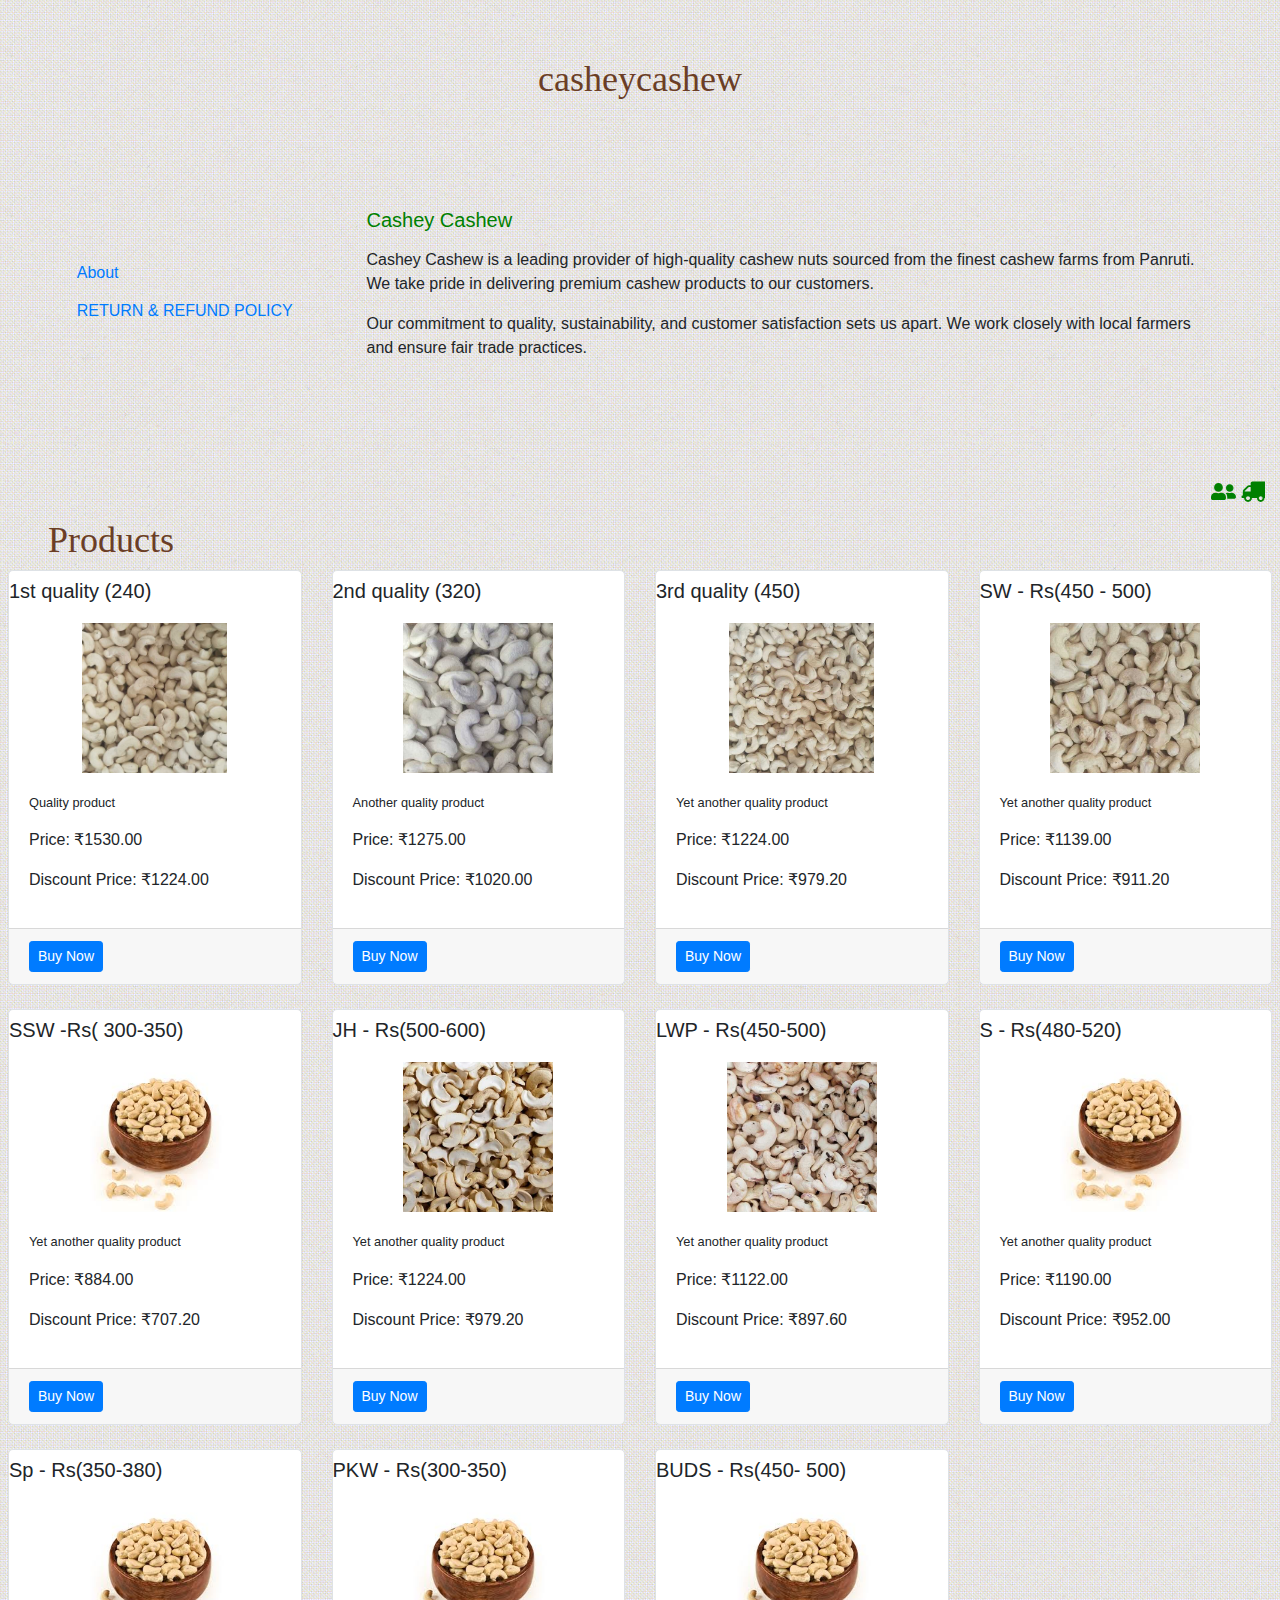
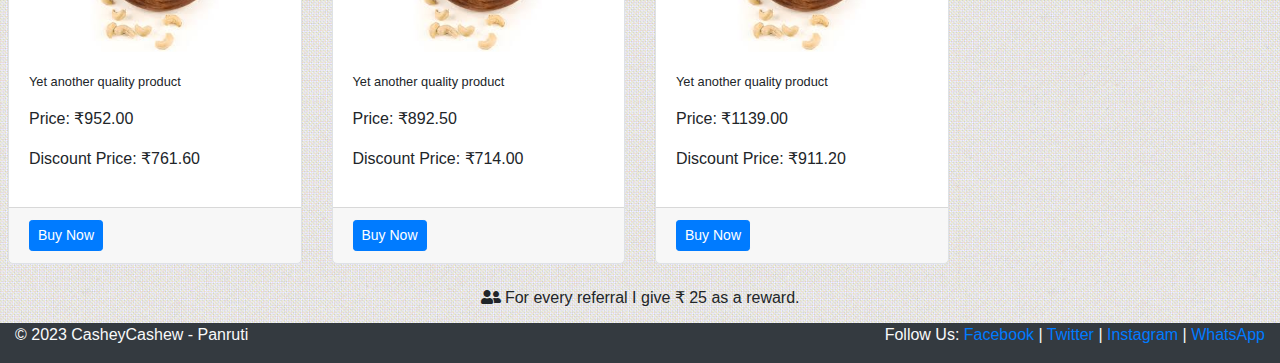
<file: index.html>
<!DOCTYPE html>
<html lang="en">
  <head>
    <meta charset="UTF-8" />
    <meta name="viewport" content="width=device-width, initial-scale=1.0" />
    <title>CasheyCashew - Premium Cashews from Panruti</title>
    <meta name="description" content="Explore the finest cashew products from Panruti. Free shipping on orders above ₹3999." />
    <meta name="keywords" content="cashew, Panruti, premium cashews, cashew products" />

    <!-- Include Bootstrap CSS -->
    <link
      rel="stylesheet"
      href="https://maxcdn.bootstrapcdn.com/bootstrap/4.5.2/css/bootstrap.min.css"
    />
    <link
      rel="stylesheet"
      href="https://cdnjs.cloudflare.com/ajax/libs/font-awesome/5.15.3/css/all.min.css"
    />

    <style>
      /* Custom CSS for controlling scrolling speed */
      /* .custom-marquee {
        animation: marquee 10s linear infinite;
      } */
      h1 {
        margin: 0;
        padding: 0;
        color: #6b3e26; /* Rich brown color */
        font-family: 'Times New Roman', serif; /* Elegant font */
        font-size: 36px;
      }
      h3 {
        color: #008000; /* Green color */
        font-size: 20px;
      }
      body {
        background-color: #f9f8ec; /* Light cream background */
      }
      .card {
        background-color: #fff; /* White cards */
      }
      /* Add your custom styling here for a royal look */
    </style>
  </head>
  <body
    class="d-flex flex-column min-vh-100"

    style="overflow-x: hidden; background-color: rgb(232, 230, 220);"
  >
    <!-- <img src="bg.png" alt="Image Description" class="img-fluid" /> -->
    <!-- <h1 style="min-height: 20rem; background-image: url('bg.png'); text-align: center;">casheycashew</h1> -->
    <h1 style="min-height: 10rem; background-image: url('bg.png'); text-align: center; display: flex; align-items: center; justify-content: center;">casheycashew</h1>

    <div class="p-5" style="min-height: 20rem; background-image: url('bg.png')">
      <div class="row">
        <!-- Left Div with Tab Buttons -->
        <div
          class="col-sm-3 d-flex flex-row justify-content-center align-items-center"
          id="leftDiv"
        >
        </div>
        <!-- Right Div to Display Company Details -->
        <div class="col-md-9" id="rightDiv">
          <!-- Data will be displayed here -->
        </div>
      </div>
    </div>

    <div class="container-fluid" style="background-image: url('bg.png')">
      <div class="row">
        <div class="col-sm-12">
          
          <marquee behavior="scroll" direction="left" class="custom-marquee">
            <h3 style="color: #008000">
            <i class="fas fa-user-friends"></i>
           
              <i class="fas fa-truck" style="transform: scaleX(-1)"></i>
              Free Shipping on Orders Above ₹3999
              <i class="fas fa-truck" style="transform: scaleX(-1)"></i>
            </h3>
          </marquee>
        </div>
      </div>
    </div>

    <h1
      class="mb-0 px-5"
      style="background-image: url('bg.png'); margin-bottom: 0"
    >
      Products
    </h1>
    
    <div class="p-2 flex-grow-1" style="background-image: url('bg.png')">
      <div class="row" id="productList" style="background-image: url('bg.png')">
        <!-- Products will be added here -->
      </div>
      <div style="display: flex; flex-direction: column; justify-content: center; align-items: center;">
        <h6><i class="fas fa-user-friends"></i> For every referral I give ₹ 25 as a reward.</h6>
      </div>
    </div>
   
    

    <footer class="bg-dark text-light">
      <div class="container-fluid">
        <div class="row d-flex align-items-center">
          <div class="col-md-6">
            <p class="text-left">&copy; 2023 CasheyCashew - Panruti</p>
          </div>
          <div class="col-md-6">
            <p class="text-right">
              Follow Us: <a href="#">Facebook</a> |
              <a href="https://www.instagram.com/aravindan_muthukumaran"
                >Twitter</a
              >
              | <a href="#">Instagram</a> |
              <a href="https://api.whatsapp.com/send?phone=8270612215&text=Hi"
                >WhatsApp</a
              >
            </p>
          </div>
        </div>
      </div>
    </footer>

    <script>
      // Fetch data from the JSON file
      fetch("productlist.json")
        .then((response) => response.json())
        .then((data) => {
          const productList = document.getElementById("productList");
          const products = data.products; // Access the "products" array from the JSON data

          // Loop through the products array and generate HTML elements for each product
          products.forEach((product) => {
  const productDiv = document.createElement("div");
  productDiv.className = "col-6 col-md-3 mb-4"; // Use col-6 for two cards in a row on extra-small screens

  productDiv.innerHTML = `
    <div class="card h-100 border rounded rounded-lg">
      <h5 class="card-title py-2 ">${product.productname}</h5>
      <img src="${product.imageSrc}" alt="${product.productname}" class="card-img-top" style="max-height: 150px; object-fit: contain;">
      <div class="card-body">
        <p class="small">${product.description}</p>
      
          <p class="">Price: ₹${(1.70 * product.price).toFixed(2)}</p>
          <p class="">Discount Price: ₹${((1.70 * product.price) * (1 - product.discountpercentage)).toFixed(2)}</p>
      </div>
      <div class="card-footer">
        <a href="https://api.whatsapp.com/send?phone=9080539126&text=Hi%20there!%20I%20want%20to%20buy%20the%20product:%20${encodeURIComponent(product.productname)}%20Price:%20₹${product.price}" target="_blank" class="btn btn-primary btn-sm">Buy Now</a>
      </div>
    </div>
  `;

  productList.appendChild(productDiv);
});


        })
        .catch((error) => {
          console.error("Error fetching data:", error);
        });

      function updateRightDiv(tab, jsonData) {
        const companyDetails = jsonData.companydetail.find(
          (item) => item.Tab === tab
        );
        if (companyDetails) {
          // Display company details in the right div
          const html = `
                    <div class="container">
                        <div class="row">
                            <div class="col">
                                <h3 class="mb-3">${companyDetails.Title}</h3>
                                <p class="mb-3">${companyDetails.Date}</p>
                                <p class="mb-3">${companyDetails.Description}</p>
                            </div>
                        </div>
                    </div>
                `;
          document.getElementById("rightDiv").innerHTML = html;
        } else {
          // Handle the case where company details are not found
          document.getElementById("rightDiv").innerHTML =
            "<p>Company details not found.</p>";
        }
      }

      // Load JSON data from an external file
      fetch("productlist.json")
        .then((response) => response.json())
        .then((jsonData) => {
          // Create tab buttons dynamically based on JSON data
          const leftDiv = document.getElementById("leftDiv");
          const tabList = document.createElement("ul");
          tabList.className = "nav flex-column";
          jsonData.companydetail.forEach((item) => {
            const tabButton = document.createElement("button");
            tabButton.className = "btn btn-link";
            tabButton.dataset.tab = item.Tab;
            tabButton.textContent = item.Tab;
            tabButton.addEventListener("click", () => {
              updateRightDiv(item.Tab, jsonData);
            });
            const listItem = document.createElement("li");
            listItem.className = "nav-item";
            listItem.appendChild(tabButton);
            tabList.appendChild(listItem);
          });
          leftDiv.appendChild(tabList);

          // Load default tab on page load
          updateRightDiv(jsonData.companydetail[0].Tab, jsonData);
        })
        .catch((error) => {
          console.error("Error loading JSON data:", error);
        });
    </script>

    <!-- Include Bootstrap JS and Popper.js for Bootstrap components (if needed) -->
    <script src="https://code.jquery.com/jquery-3.5.1.slim.min.js"></script>
    <script src="https://cdn.jsdelivr.net/npm/popper.js@1.16.0/dist/umd/popper.min.js"></script>
    <script src="https://maxcdn.bootstrapcdn.com/bootstrap/4.5.2/js/bootstrap.min.js"></script>
  </body>
</html>
</file>
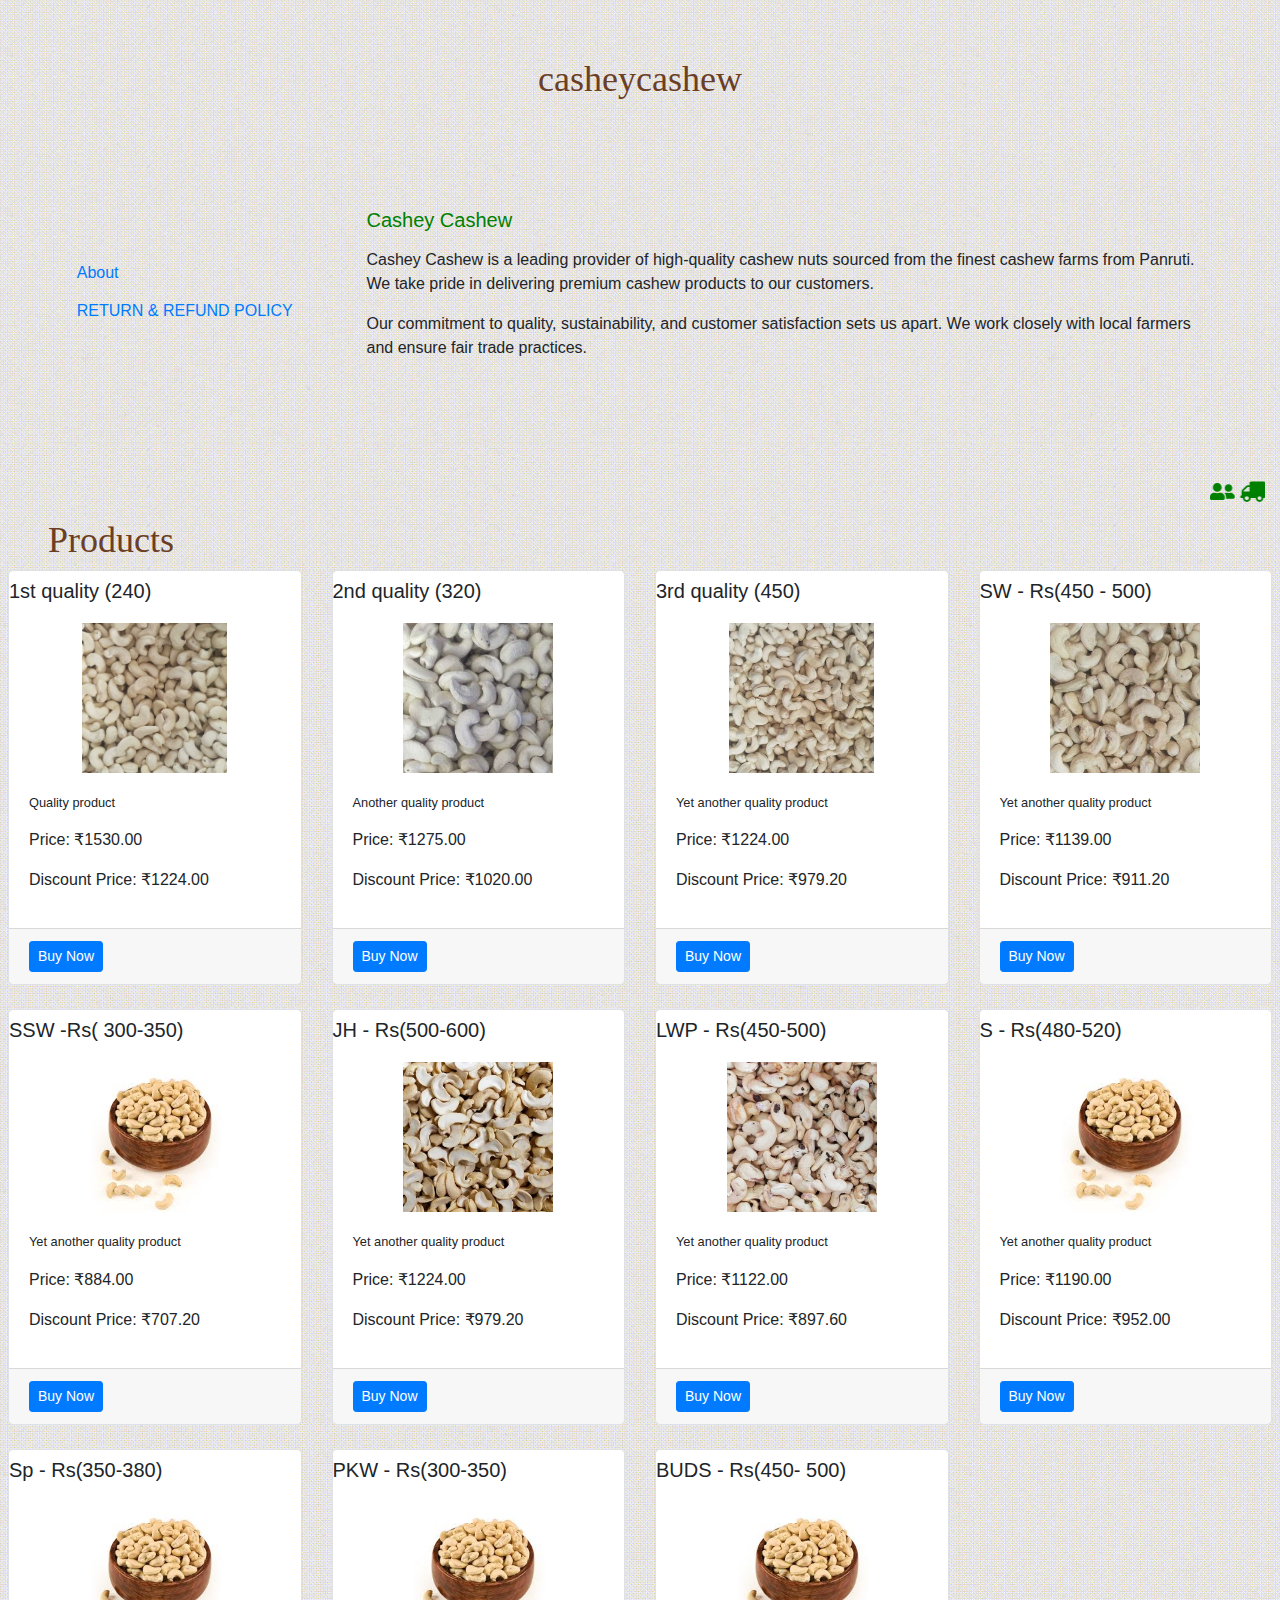
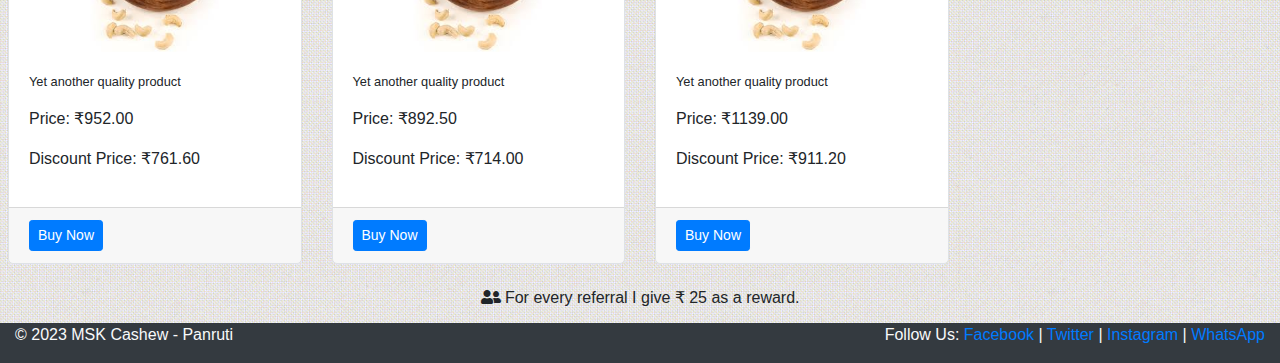
<file: chuma.html>
<!DOCTYPE html>
<html lang="en">
  <head>
    <meta charset="UTF-8" />
    <meta name="viewport" content="width=device-width, initial-scale=1.0" />
    <title>CasheyCashew - Premium Cashews from Panruti</title>
    <meta name="description" content="Explore the finest cashew products from Panruti. Free shipping on orders above ₹3999." />
    <meta name="keywords" content="cashew, Panruti, premium cashews, cashew products" />

    <!-- Include Bootstrap CSS -->
    <link
      rel="stylesheet"
      href="https://maxcdn.bootstrapcdn.com/bootstrap/4.5.2/css/bootstrap.min.css"
    />
    <link
      rel="stylesheet"
      href="https://cdnjs.cloudflare.com/ajax/libs/font-awesome/5.15.3/css/all.min.css"
    />

    <style>
      /* Custom CSS for controlling scrolling speed */
      /* .custom-marquee {
        animation: marquee 10s linear infinite;
      } */
      h1 {
        margin: 0;
        padding: 0;
        color: #6b3e26; /* Rich brown color */
        font-family: 'Times New Roman', serif; /* Elegant font */
        font-size: 36px;
      }
      h3 {
        color: #008000; /* Green color */
        font-size: 20px;
      }
      body {
        background-color: #f9f8ec; /* Light cream background */
      }
      .card {
        background-color: #fff; /* White cards */
      }
      /* Add your custom styling here for a royal look */
    </style>
  </head>
  <body
    class="d-flex flex-column min-vh-100"

    style="overflow-x: hidden; background-color: rgb(232, 230, 220);"
  >
    <!-- <img src="bg.png" alt="Image Description" class="img-fluid" /> -->
    <!-- <h1 style="min-height: 20rem; background-image: url('bg.png'); text-align: center;">casheycashew</h1> -->
    <h1 style="min-height: 10rem; background-image: url('bg.png'); text-align: center; display: flex; align-items: center; justify-content: center;">casheycashew</h1>

    <div class="p-5" style="min-height: 20rem; background-image: url('bg.png')">
      <div class="row">
        <!-- Left Div with Tab Buttons -->
        <div
          class="col-sm-3 d-flex flex-row justify-content-center align-items-center"
          id="leftDiv"
        >
        </div>
        <!-- Right Div to Display Company Details -->
        <div class="col-md-9" id="rightDiv">
          <!-- Data will be displayed here -->
        </div>
      </div>
    </div>

    <div class="container-fluid" style="background-image: url('bg.png')">
      <div class="row">
        <div class="col-sm-12">
          
          <marquee behavior="scroll" direction="left" class="custom-marquee">
            <h3 style="color: #008000">
            <i class="fas fa-user-friends"></i>
           
              <i class="fas fa-truck" style="transform: scaleX(-1)"></i>
              Free Shipping on Orders Above ₹3999
              <i class="fas fa-truck" style="transform: scaleX(-1)"></i>
            </h3>
          </marquee>
        </div>
      </div>
    </div>

    <h1
      class="mb-0 px-5"
      style="background-image: url('bg.png'); margin-bottom: 0"
    >
      Products
    </h1>
    
    <div class="p-2 flex-grow-1" style="background-image: url('bg.png')">
      <div class="row" id="productList" style="background-image: url('bg.png')">
        <!-- Products will be added here -->
      </div>
      <div style="display: flex; flex-direction: column; justify-content: center; align-items: center;">
        <h6><i class="fas fa-user-friends"></i> For every referral I give ₹ 25 as a reward.</h6>
      </div>
    </div>
   
    

    <footer class="bg-dark text-light">
      <div class="container-fluid">
        <div class="row d-flex align-items-center">
          <div class="col-md-6">
            <p class="text-left">&copy; 2023 MSK Cashew - Panruti</p>
          </div>
          <div class="col-md-6">
            <p class="text-right">
              Follow Us: <a href="#">Facebook</a> |
              <a href="https://www.instagram.com/aravindan_muthukumaran"
                >Twitter</a
              >
              | <a href="#">Instagram</a> |
              <a href="https://api.whatsapp.com/send?phone=8270612215&text=Hi"
                >WhatsApp</a
              >
            </p>
          </div>
        </div>
      </div>
    </footer>

    <script>
      // Fetch data from the JSON file
      fetch("productlist.json")
        .then((response) => response.json())
        .then((data) => {
          const productList = document.getElementById("productList");
          const products = data.products; // Access the "products" array from the JSON data

          // Loop through the products array and generate HTML elements for each product
          products.forEach((product) => {
  const productDiv = document.createElement("div");
  productDiv.className = "col-6 col-md-3 mb-4"; // Use col-6 for two cards in a row on extra-small screens

  productDiv.innerHTML = `
    <div class="card h-100 border rounded rounded-lg">
      <h5 class="card-title py-2 ">${product.productname}</h5>
      <img src="${product.imageSrc}" alt="${product.productname}" class="card-img-top" style="max-height: 150px; object-fit: contain;">
      <div class="card-body">
        <p class="small">${product.description}</p>
      
          <p class="">Price: ₹${(1.70 * product.price).toFixed(2)}</p>
          <p class="">Discount Price: ₹${((1.70 * product.price) * (1 - product.discountpercentage)).toFixed(2)}</p>
      </div>
      <div class="card-footer">
        <a href="https://api.whatsapp.com/send?phone=9080539126&text=Hi%20there!%20I%20want%20to%20buy%20the%20product:%20${encodeURIComponent(product.productname)}%20Price:%20₹${product.price}" target="_blank" class="btn btn-primary btn-sm">Buy Now</a>
      </div>
    </div>
  `;

  productList.appendChild(productDiv);
});


        })
        .catch((error) => {
          console.error("Error fetching data:", error);
        });

      function updateRightDiv(tab, jsonData) {
        const companyDetails = jsonData.companydetail.find(
          (item) => item.Tab === tab
        );
        if (companyDetails) {
          // Display company details in the right div
          const html = `
                    <div class="container">
                        <div class="row">
                            <div class="col">
                                <h3 class="mb-3">${companyDetails.Title}</h3>
                                <p class="mb-3">${companyDetails.Date}</p>
                                <p class="mb-3">${companyDetails.Description}</p>
                            </div>
                        </div>
                    </div>
                `;
          document.getElementById("rightDiv").innerHTML = html;
        } else {
          // Handle the case where company details are not found
          document.getElementById("rightDiv").innerHTML =
            "<p>Company details not found.</p>";
        }
      }

      // Load JSON data from an external file
      fetch("productlist.json")
        .then((response) => response.json())
        .then((jsonData) => {
          // Create tab buttons dynamically based on JSON data
          const leftDiv = document.getElementById("leftDiv");
          const tabList = document.createElement("ul");
          tabList.className = "nav flex-column";
          jsonData.companydetail.forEach((item) => {
            const tabButton = document.createElement("button");
            tabButton.className = "btn btn-link";
            tabButton.dataset.tab = item.Tab;
            tabButton.textContent = item.Tab;
            tabButton.addEventListener("click", () => {
              updateRightDiv(item.Tab, jsonData);
            });
            const listItem = document.createElement("li");
            listItem.className = "nav-item";
            listItem.appendChild(tabButton);
            tabList.appendChild(listItem);
          });
          leftDiv.appendChild(tabList);

          // Load default tab on page load
          updateRightDiv(jsonData.companydetail[0].Tab, jsonData);
        })
        .catch((error) => {
          console.error("Error loading JSON data:", error);
        });
    </script>

    <!-- Include Bootstrap JS and Popper.js for Bootstrap components (if needed) -->
    <script src="https://code.jquery.com/jquery-3.5.1.slim.min.js"></script>
    <script src="https://cdn.jsdelivr.net/npm/popper.js@1.16.0/dist/umd/popper.min.js"></script>
    <script src="https://maxcdn.bootstrapcdn.com/bootstrap/4.5.2/js/bootstrap.min.js"></script>
  </body>
</html>
</file>
